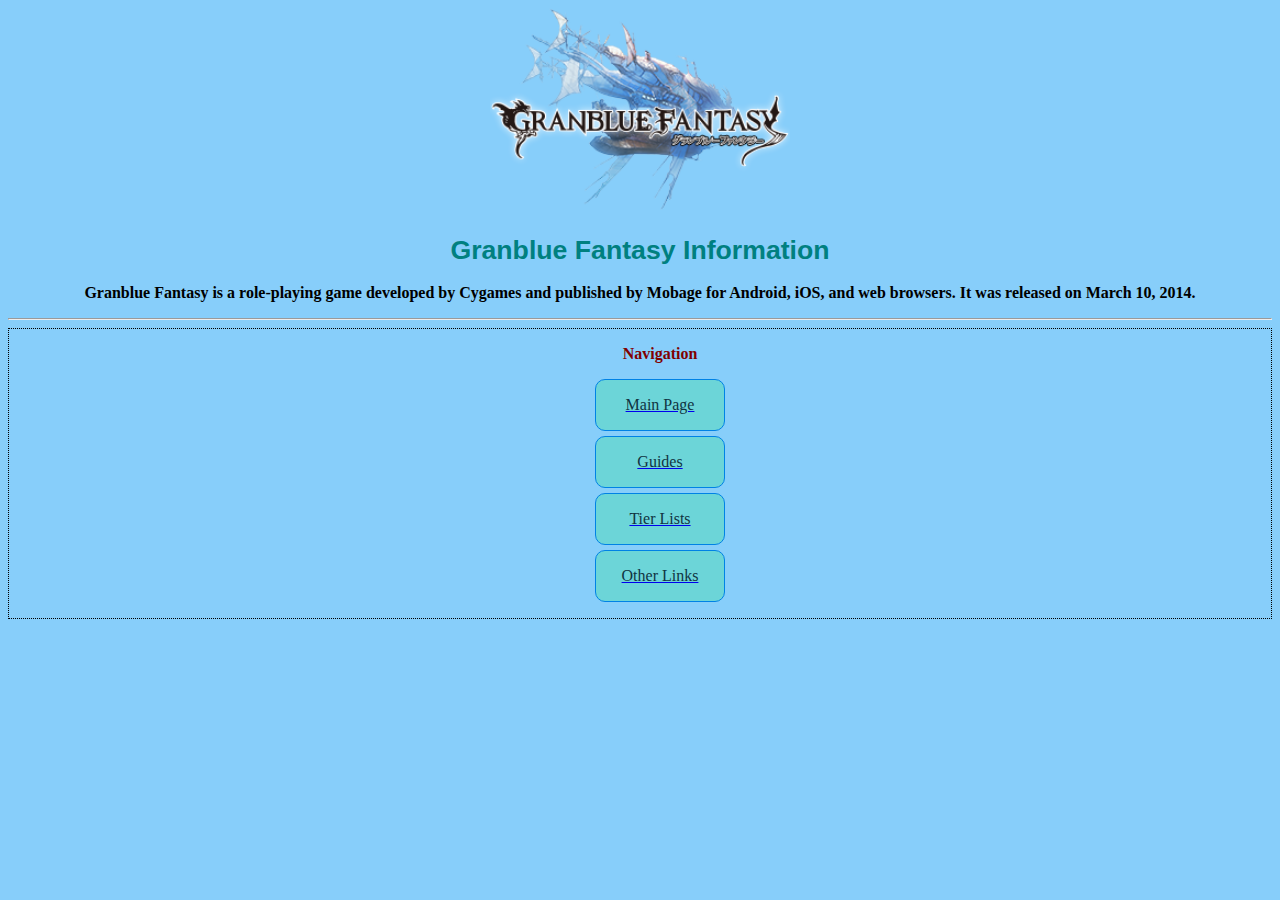
<file: index.html>
<!--
*****************************
|Assignment 1 (HTML/CSS)	|
|Name: Nathan Dien			|
|Student ID: 10162905		|
|Lab: B06					|
*****************************
-->

<!DOCTYPE html>
<html>

	<head>
		<link rel="stylesheet" type="text/css" href="stylesheet.css">
		<title>Granblue Fantasy Guides</title>
	</head>
	
	<body>
		<center>
		
			<!--Image of Granblue Fantasy Logo -->
			<a href="http://granbluefantasy.jp/en/">
			<img src="Granblue_Fantasy_logo.png"
			width="300px">
			</a>
		
			<h1>Granblue Fantasy Information</h1>
		
			<p><b>Granblue Fantasy is a role-playing game developed by Cygames and published by Mobage for Android, iOS, and web browsers. It was released on March 10, 2014.</b></p>
		
			<hr>
			
			<!--Image of Granblue Fantasy Logo -->
			<nav>
			  <ul>
				<p><b>Navigation</b></p>
				<a href="GBF_MainPage.html"><div class="button">Main Page</div></a>
				<a href="GBF_Guides.html"><div class="button">Guides</div>
				<a href="GBF_TierLists.html"><div class="button">Tier Lists</div></a>
				<a href="GBF_OtherLinks.html"><div class="button">Other Links</div></a>
			  </ul>
			</nav>
			
		</center>
	</body>
	
</html>
</file>
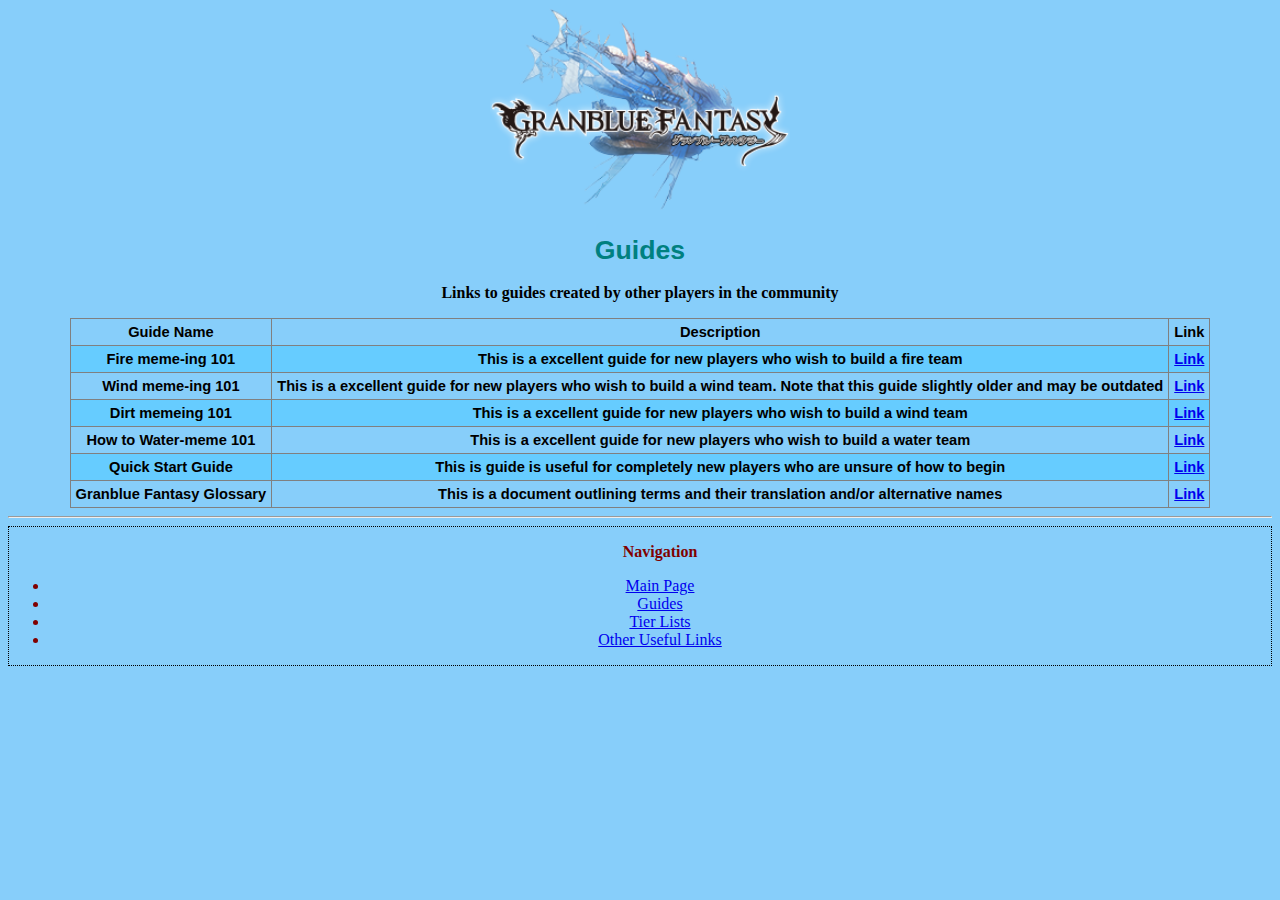
<file: GBF_Guides.html>
<!--
*****************************
|Assignment 1 (HTML/CSS)	|
|Name: Nathan Dien			|
|Student ID: 10162905		|
|Lab: B06					|
*****************************
-->

<!DOCTYPE html>
<html>

	<head>
		<link rel="stylesheet" type="text/css" href="stylesheet.css">
		<title>Granblue Fantasy Guides</title>
	</head>
	
	<body>
		<center>
		
			<!--Image of Granblue Fantasy Logo -->
			<a href="http://granbluefantasy.jp/en/">
			<img src="Granblue_Fantasy_logo.png"
			width="300px">
			</a>
		
			<h1>Guides</h1>
		
			<p><b>Links to guides created by other players in the community</b></p>

			<table border=1>
				<tr>
					<!--Table headers-->
					<th><b>Guide Name</b></th>
					<th><b>Description</b></th>
					<th><b>Link</b></th>
				</tr>
				<tr>
					<th>Fire meme-ing 101</th>
					<th>This is a excellent guide for new players who wish to build a fire team</th>
					<th><a href="https://docs.google.com/document/d/1Q3Ne4Q3iIQJZmfGrnDW0PU84rcd2gypyW7pwN0KxmKk/edit">Link</a></th>				
				</tr>
				<tr>
					<th>Wind meme-ing 101</th>
					<th>This is a excellent guide for new players who wish to build a wind team. Note that this guide slightly older and may be outdated</th>
					<th><a href="https://docs.google.com/document/d/1TC0oCumnZdTdaFIHhzhtH22V6zrjvodJyf9FXZvKLlk/edit">Link</a></th>
				</tr>
				<tr>
					<th>Dirt memeing 101</th>
					<th>This is a excellent guide for new players who wish to build a wind team</th>
					<th><a href="https://docs.google.com/document/d/1uCzlJ7O9CuLPo2Tj5MjCojA93XIdDBngI9Awrk-Bq8E/edit">Link</a></th>
				</tr>
				<tr>
					<th>How to Water-meme 101</th>
					<th>This is a excellent guide for new players who wish to build a water team</th>
					<th><a href="https://docs.google.com/document/d/1v1CY7B2G1XgaFmdtfGzb_nAW3LexTKfDaJ-MJmCmR6Q/edit">Link</a></th>
				</tr>
				<tr>
					<th>Quick Start Guide</th>
					<th>This is guide is useful for completely new players who are unsure of how to begin</th>
					<th><a href="https://i.imgur.com/w0CGvBw.jpg">Link</a></th>
				</tr>
				<tr>
					<th>Granblue Fantasy Glossary</th>
					<th>This is a document outlining terms and their translation and/or alternative names</th>
					<th><a href="https://docs.google.com/spreadsheets/d/1WI2ME_a2f7jcX8hshYtp0T16bMeMDvLxDivGMs7maBU/pubhtml#">Link</a></th>
				</tr>
				
				
			</table>
			
			
			<hr>
			
			<!--Image of Granblue Fantasy Logo -->
			<nav>
			  <ul>
				<p><b>Navigation</b></p>
				<li><a href="GBF_MainPage.html">Main Page</a></li>
				<li><a href="GBF_Guides.html">Guides</a></li>
				<li><a href="GBF_TierLists.html">Tier Lists</a></li>
				<li><a href="GBF_OtherLinks.html">Other Useful Links</a></li>
			  </ul>
			</nav>
		</center>
		
	</body>
	
</html
</file>
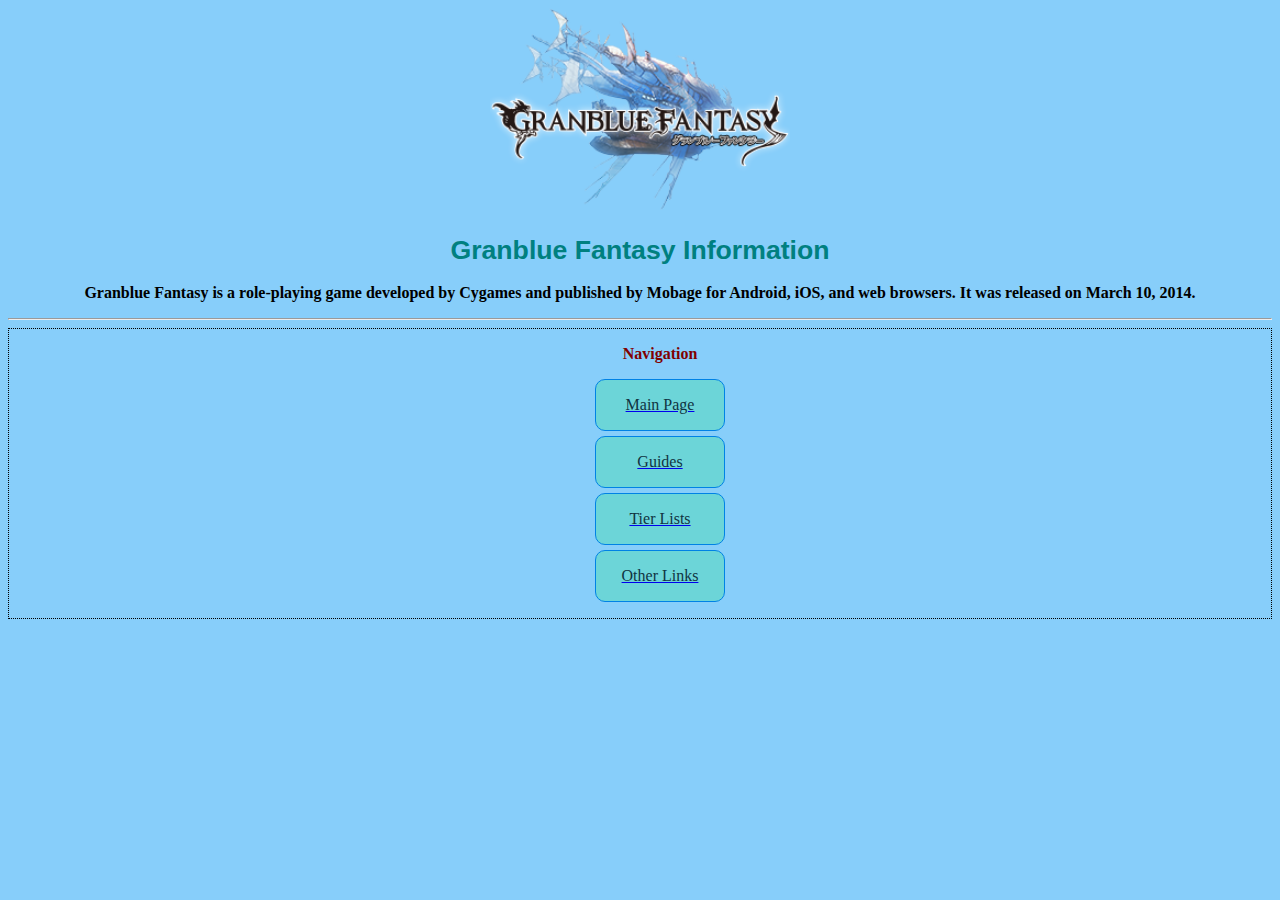
<file: GBF_MainPage.html>
<!--
*****************************
|Assignment 1 (HTML/CSS)	|
|Name: Nathan Dien			|
|Student ID: 10162905		|
|Lab: B06					|
*****************************
-->

<!DOCTYPE html>
<html>

	<head>
		<link rel="stylesheet" type="text/css" href="stylesheet.css">
		<title>Granblue Fantasy Guides</title>
	</head>
	
	<body>
		<center>
		
			<!--Image of Granblue Fantasy Logo -->
			<a href="http://granbluefantasy.jp/en/">
			<img src="Granblue_Fantasy_logo.png"
			width="300px">
			</a>
		
			<h1>Granblue Fantasy Information</h1>
		
			<p><b>Granblue Fantasy is a role-playing game developed by Cygames and published by Mobage for Android, iOS, and web browsers. It was released on March 10, 2014.</b></p>
		
			<hr>
			
			<!--Image of Granblue Fantasy Logo -->
			<nav>
			  <ul>
				<p><b>Navigation</b></p>
				<a href="GBF_MainPage.html"><div class="button">Main Page</div></a>
				<a href="GBF_Guides.html"><div class="button">Guides</div>
				<a href="GBF_TierLists.html"><div class="button">Tier Lists</div></a>
				<a href="GBF_OtherLinks.html"><div class="button">Other Links</div></a>
			  </ul>
			</nav>
			
		</center>
	</body>
	
</html>
</file>
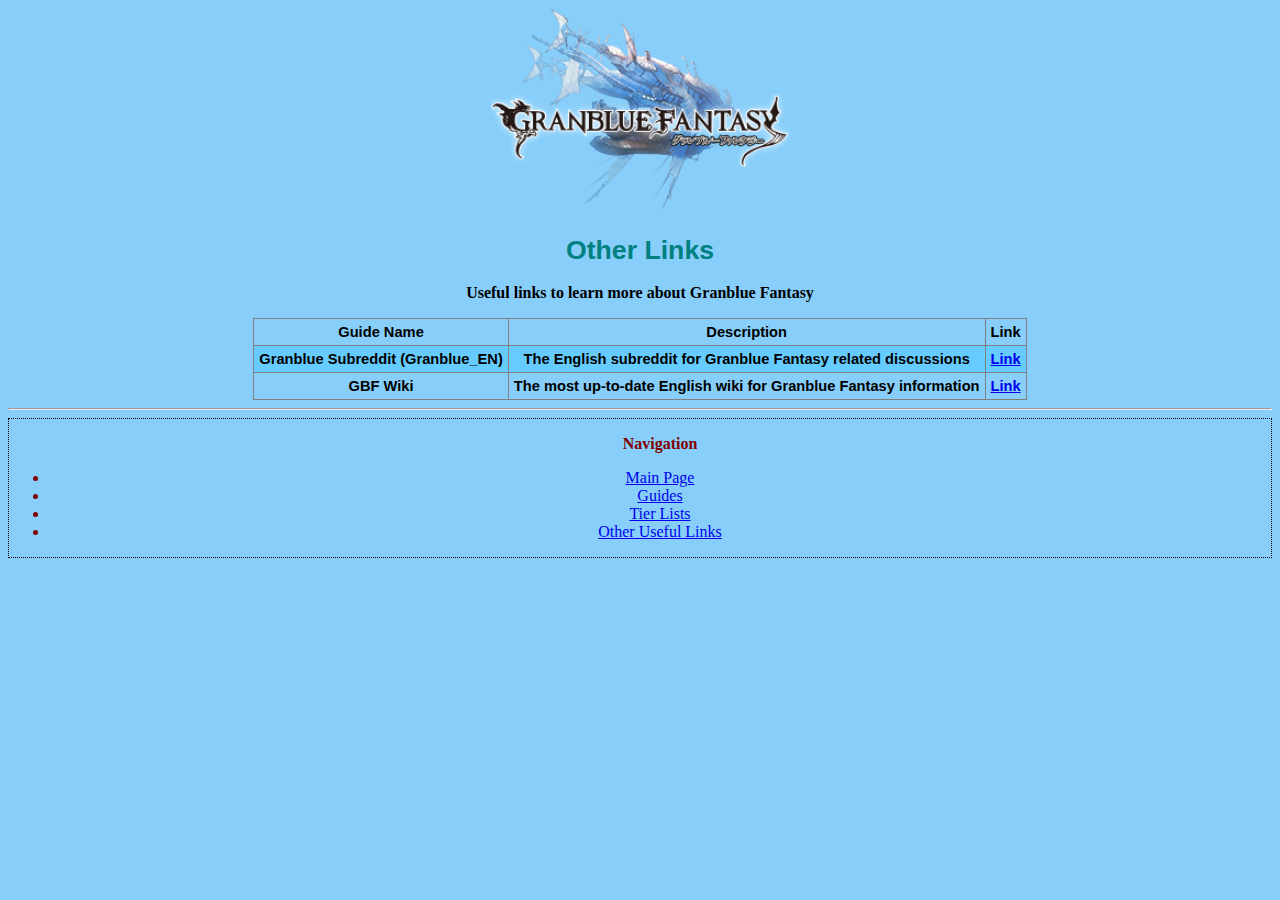
<file: GBF_OtherLinks.html>
<!--
*****************************
|Assignment 1 (HTML/CSS)	|
|Name: Nathan Dien			|
|Student ID: 10162905		|
|Lab: B06					|
*****************************
-->

<!DOCTYPE html>
<html>

	<head>
		<link rel="stylesheet" type="text/css" href="stylesheet.css">
		<title>Granblue Fantasy Guides</title>
	</head>
	
	<body>
		<center>
		
			<!--Image of Granblue Fantasy Logo -->
			<a href="http://granbluefantasy.jp/en/">
			<img src="Granblue_Fantasy_logo.png"
			width="300px">
			</a>
			
			<h1>Other Links</h1>
			
			<p><b>Useful links to learn more about Granblue Fantasy</b><p>
			
			<table border=1>
				<tr>
					<!--Table headers-->
					<th><b>Guide Name</b></th>
					<th><b>Description</b></th>
					<th><b>Link</b></th>
				</tr>
				<tr>
					<th>Granblue Subreddit (Granblue_EN)</th>
					<th>The English subreddit for Granblue Fantasy related discussions</th>
					<th><a href="https://www.reddit.com/r/Granblue_en/">Link</a></th>				
				</tr>
				<tr>
					<th>GBF Wiki</th>
					<th>The most up-to-date English wiki for Granblue Fantasy information</th>
					<th><a href="https://gbf.wiki/">Link</a></th>				
				</tr>
				
			</table>
			
			<hr>
			
			<!--Image of Granblue Fantasy Logo -->
			<nav>
			  <ul>
				<p><b>Navigation</b></p>
				<li><a href="GBF_MainPage.html">Main Page</a></li>
				<li><a href="GBF_Guides.html">Guides</a></li>
				<li><a href="GBF_TierLists.html">Tier Lists</a></li>
				<li><a href="GBF_OtherLinks.html">Other Useful Links</a></li>
			  </ul>
			</nav>
			
		</center>
	
	</body>
	
</html
</file>
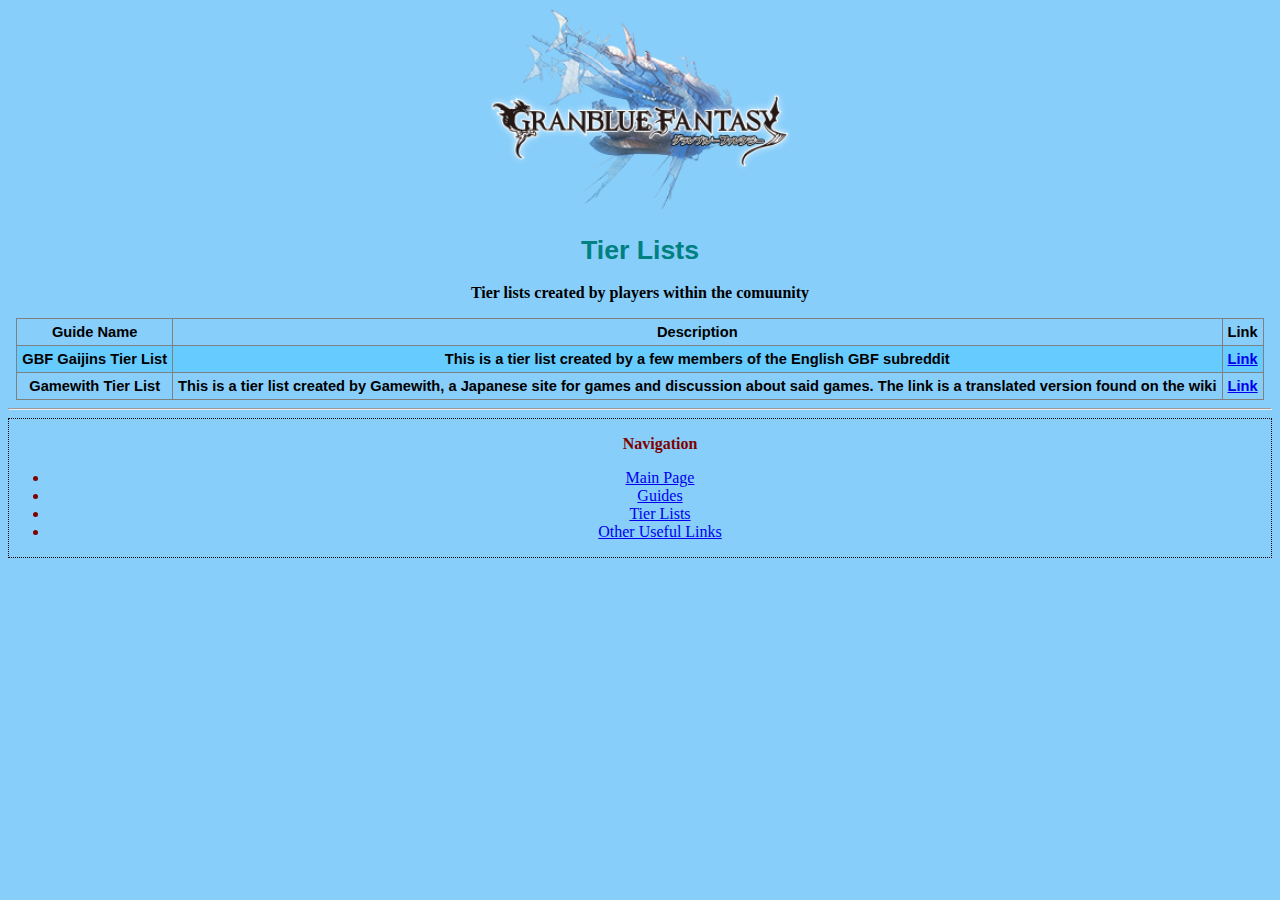
<file: GBF_TierLists.html>
<!--
*****************************
|Assignment 1 (HTML/CSS)	|
|Name: Nathan Dien			|
|Student ID: 10162905		|
|Lab: B06					|
*****************************
-->

<!DOCTYPE html>
<html>

	<head>
		<link rel="stylesheet" type="text/css" href="stylesheet.css">
		<title>Granblue Fantasy Guides</title>
	</head>
	
	<body>
		<center>
			
			<!--Image of Granblue Fantasy Logo -->
			<a href="http://granbluefantasy.jp/en/">
			<img src="Granblue_Fantasy_logo.png"
			width="300px">
			</a>
			
			<h1>Tier Lists</h1>
			
			<p><b>Tier lists created by players within the comuunity</b><p>
			
			<table border=1>
				<tr>
					<!--Table headers-->
					<th><b>Guide Name</b></th>
					<th><b>Description</b></th>
					<th><b>Link</b></th>
				</tr>
				<tr>
					<th>GBF Gaijins Tier List</th>
					<th>This is a tier list created by a few members of the English GBF subreddit</th>
					<th><a href="https://docs.google.com/spreadsheets/d/1lo-r5oP5PVDBjDtN8SlJBpFCqCcYnZmvy1d0mIQsriw/edit#gid=0">Link</a></th>				
				</tr>
				<tr>
					<th>Gamewith Tier List</th>
					<th>This is a tier list created by Gamewith, a Japanese site for games and discussion about said games. The link is a translated version found on the wiki</th>
					<th><a href="https://gbf.wiki/Character_Tier_List">Link</a></th>				
				</tr>
			</table>
			
			
			<hr>
			
			<!--Navigation buttons to other pages-->
			<nav>
			  <ul>
				<p><b>Navigation</b></p>
				<li><a href="GBF_MainPage.html">Main Page</a></li>
				<li><a href="GBF_Guides.html">Guides</a></li>
				<li><a href="GBF_TierLists.html">Tier Lists</a></li>
				<li><a href="GBF_OtherLinks.html">Other Useful Links</a></li>
			  </ul>
			</nav>
			
		</center>
	
	</body>
	
</html
</file>
<file: stylesheet.css>
/*
*****************************
|Assignment 1 (HTML/CSS)	|
|Name: Nathan Dien			|
|Student ID: 10162905		|
|Lab: B06					|
*****************************
*/

p {
	font-family: Verdana;
	font-size: 12pt;
}
body {
    background-color: lightskyblue;
}

h1 {
	font-family: Helvetica;
    color: teal;
	font-size: 20pt;
}

nav {
	border: 1px dotted black;
	color: maroon;
}

table {
	font-family: Helvetica, Verdana;
	font-size: 11pt;
	border-collapse: collapse;
}
td, th {
	text-align: center;
	padding: 5px;
}
tr:nth-child(even) {
	background-color: #66ccff; 
}

.button {
  border: 1px solid #0082E5;
  width: 6em;
  padding: 1em;
  margin: 5px;
  border-radius: 10px;
  background: #6cd5d8;
  color: #103442;
}

.button:hover {
  background: #a0d6d8;
  color: black;
}
</file>
